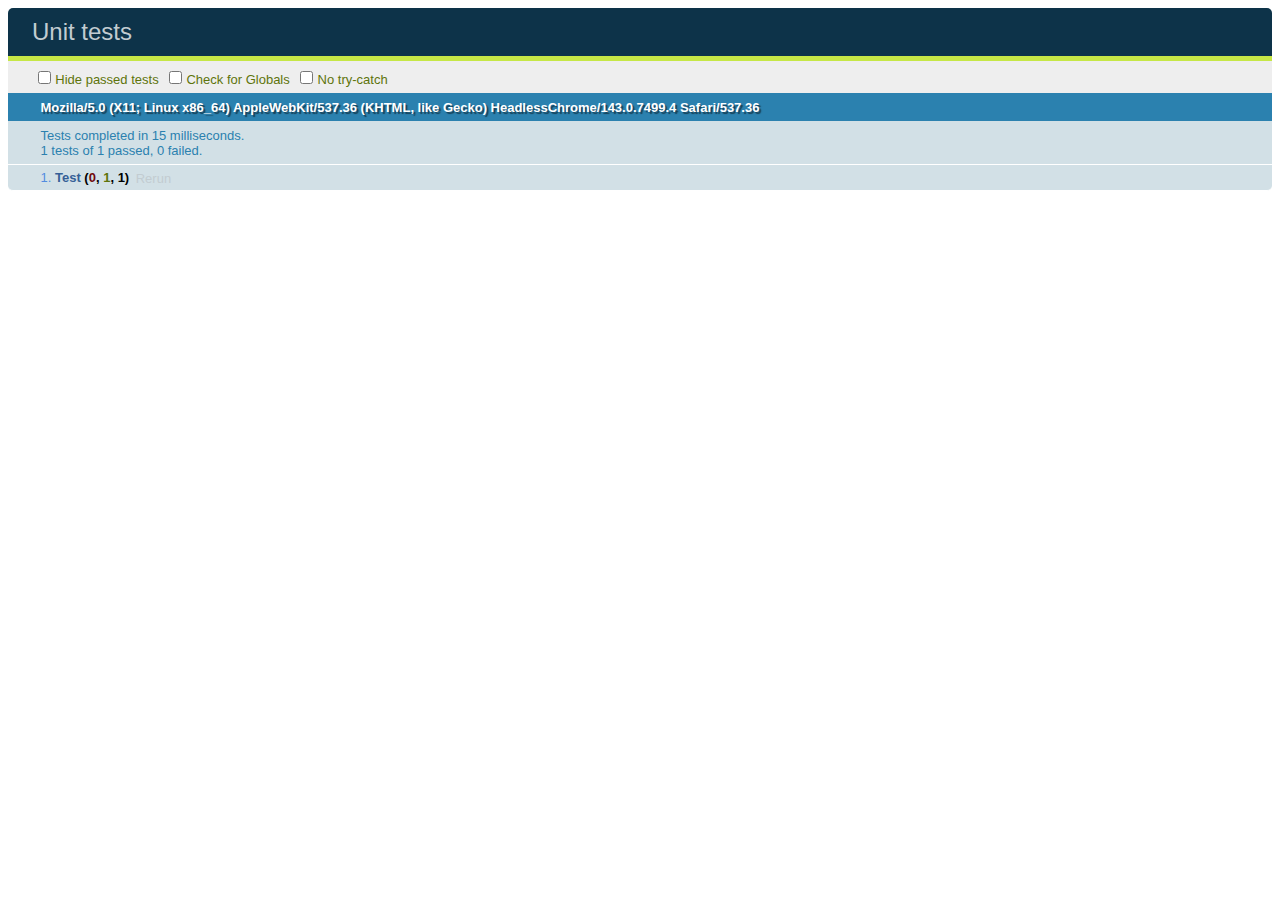
<file: unit_tests.html>
<!DOCTYPE html>
<html>
	<head>
		  <meta charset="utf-8">
		  <title>Unit tests</title>
		  <link rel="stylesheet" href="css/qunit-1.9.0.css">
	</head>
	<body>
		<div id="qunit"></div>
		<script src="libs/qunit-1.9.0.js"></script>
		<script src="tests/tests.js"></script>
	</body>
</html>
</file>
<file: css/qunit-1.9.0.css>
/**
 * QUnit v1.9.0 - A JavaScript Unit Testing Framework
 *
 * http://docs.jquery.com/QUnit
 *
 * Copyright (c) 2012 John Resig, Jörn Zaefferer
 * Dual licensed under the MIT (MIT-LICENSE.txt)
 * or GPL (GPL-LICENSE.txt) licenses.
 */

/** Font Family and Sizes */

#qunit-tests, #qunit-header, #qunit-banner, #qunit-testrunner-toolbar, #qunit-userAgent, #qunit-testresult {
	font-family: "Helvetica Neue Light", "HelveticaNeue-Light", "Helvetica Neue", Calibri, Helvetica, Arial, sans-serif;
}

#qunit-testrunner-toolbar, #qunit-userAgent, #qunit-testresult, #qunit-tests li { font-size: small; }
#qunit-tests { font-size: smaller; }


/** Resets */

#qunit-tests, #qunit-tests ol, #qunit-header, #qunit-banner, #qunit-userAgent, #qunit-testresult {
	margin: 0;
	padding: 0;
}


/** Header */

#qunit-header {
	padding: 0.5em 0 0.5em 1em;

	color: #8699a4;
	background-color: #0d3349;

	font-size: 1.5em;
	line-height: 1em;
	font-weight: normal;

	border-radius: 5px 5px 0 0;
	-moz-border-radius: 5px 5px 0 0;
	-webkit-border-top-right-radius: 5px;
	-webkit-border-top-left-radius: 5px;
}

#qunit-header a {
	text-decoration: none;
	color: #c2ccd1;
}

#qunit-header a:hover,
#qunit-header a:focus {
	color: #fff;
}

#qunit-testrunner-toolbar label {
	display: inline-block;
	padding: 0 .5em 0 .1em;
}

#qunit-banner {
	height: 5px;
}

#qunit-testrunner-toolbar {
	padding: 0.5em 0 0.5em 2em;
	color: #5E740B;
	background-color: #eee;
}

#qunit-userAgent {
	padding: 0.5em 0 0.5em 2.5em;
	background-color: #2b81af;
	color: #fff;
	text-shadow: rgba(0, 0, 0, 0.5) 2px 2px 1px;
}


/** Tests: Pass/Fail */

#qunit-tests {
	list-style-position: inside;
}

#qunit-tests li {
	padding: 0.4em 0.5em 0.4em 2.5em;
	border-bottom: 1px solid #fff;
	list-style-position: inside;
}

#qunit-tests.hidepass li.pass, #qunit-tests.hidepass li.running  {
	display: none;
}

#qunit-tests li strong {
	cursor: pointer;
}

#qunit-tests li a {
	padding: 0.5em;
	color: #c2ccd1;
	text-decoration: none;
}
#qunit-tests li a:hover,
#qunit-tests li a:focus {
	color: #000;
}

#qunit-tests ol {
	margin-top: 0.5em;
	padding: 0.5em;

	background-color: #fff;

	border-radius: 5px;
	-moz-border-radius: 5px;
	-webkit-border-radius: 5px;
}

#qunit-tests table {
	border-collapse: collapse;
	margin-top: .2em;
}

#qunit-tests th {
	text-align: right;
	vertical-align: top;
	padding: 0 .5em 0 0;
}

#qunit-tests td {
	vertical-align: top;
}

#qunit-tests pre {
	margin: 0;
	white-space: pre-wrap;
	word-wrap: break-word;
}

#qunit-tests del {
	background-color: #e0f2be;
	color: #374e0c;
	text-decoration: none;
}

#qunit-tests ins {
	background-color: #ffcaca;
	color: #500;
	text-decoration: none;
}

/*** Test Counts */

#qunit-tests b.counts                       { color: black; }
#qunit-tests b.passed                       { color: #5E740B; }
#qunit-tests b.failed                       { color: #710909; }

#qunit-tests li li {
	padding: 5px;
	background-color: #fff;
	border-bottom: none;
	list-style-position: inside;
}

/*** Passing Styles */

#qunit-tests li li.pass {
	color: #3c510c;
	background-color: #fff;
	border-left: 10px solid #C6E746;
}

#qunit-tests .pass                          { color: #528CE0; background-color: #D2E0E6; }
#qunit-tests .pass .test-name               { color: #366097; }

#qunit-tests .pass .test-actual,
#qunit-tests .pass .test-expected           { color: #999999; }

#qunit-banner.qunit-pass                    { background-color: #C6E746; }

/*** Failing Styles */

#qunit-tests li li.fail {
	color: #710909;
	background-color: #fff;
	border-left: 10px solid #EE5757;
	white-space: pre;
}

#qunit-tests > li:last-child {
	border-radius: 0 0 5px 5px;
	-moz-border-radius: 0 0 5px 5px;
	-webkit-border-bottom-right-radius: 5px;
	-webkit-border-bottom-left-radius: 5px;
}

#qunit-tests .fail                          { color: #000000; background-color: #EE5757; }
#qunit-tests .fail .test-name,
#qunit-tests .fail .module-name             { color: #000000; }

#qunit-tests .fail .test-actual             { color: #EE5757; }
#qunit-tests .fail .test-expected           { color: green;   }

#qunit-banner.qunit-fail                    { background-color: #EE5757; }


/** Result */

#qunit-testresult {
	padding: 0.5em 0.5em 0.5em 2.5em;

	color: #2b81af;
	background-color: #D2E0E6;

	border-bottom: 1px solid white;
}
#qunit-testresult .module-name {
	font-weight: bold;
}

/** Fixture */

#qunit-fixture {
	position: absolute;
	top: -10000px;
	left: -10000px;
	width: 1000px;
	height: 1000px;
}
</file>
